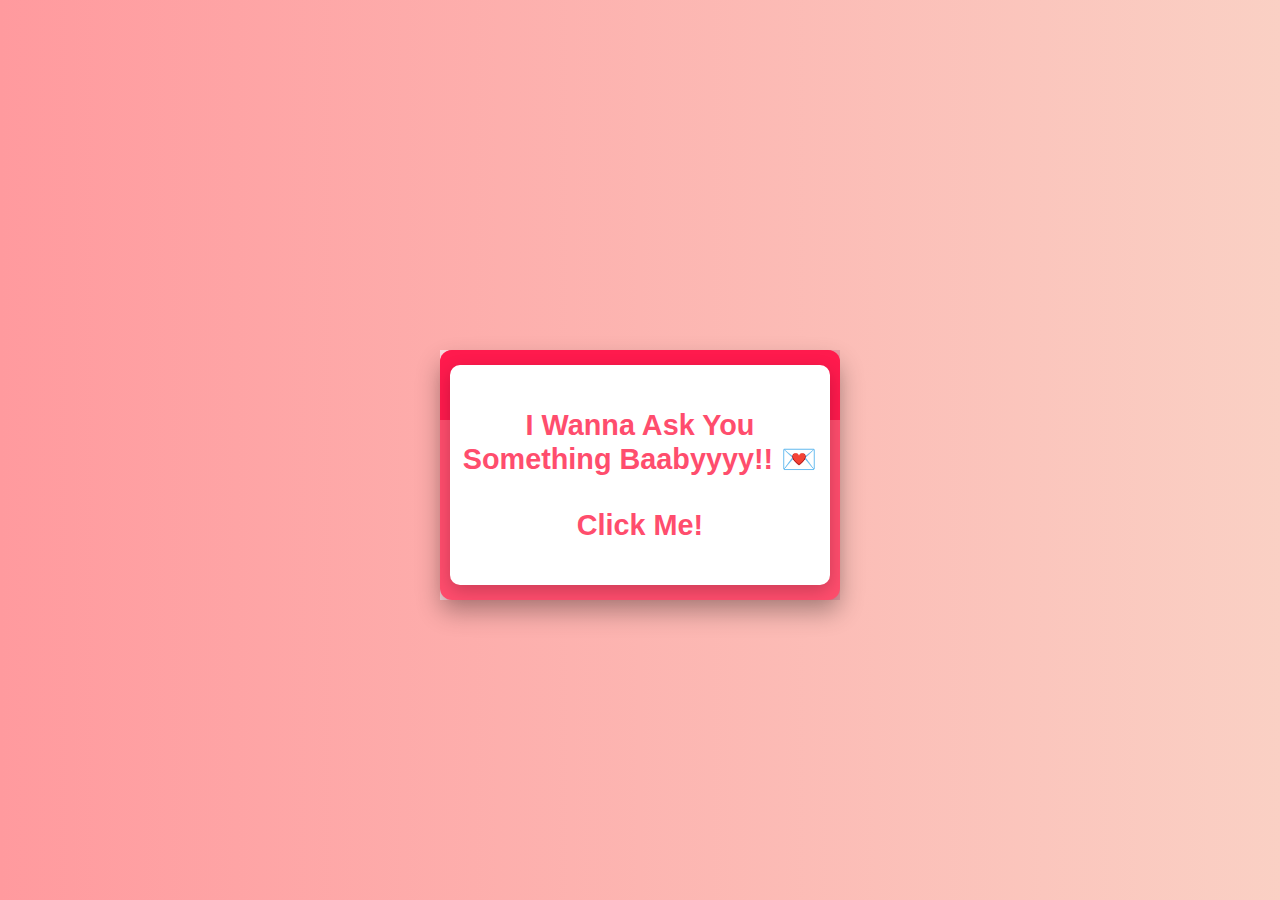
<file: index.html>
<!DOCTYPE html>
<html lang="en">
<head>
    <meta charset="UTF-8">
    <meta name="viewport" content="width=device-width, initial-scale=1.0">
    <title>A Letter for You 💌</title>
    <link rel="stylesheet" href="style.css">
    <script defer src="script.js"></script>
</head>

<body class="letter-page">
    <div class="letter-container">
        <!-- Heading Text Above Letter Box -->
       
        
        <!-- Letter Box -->
        <div class="letter-box" id="letterBox">
            <div class="letter-flap"></div>
            <div class="letter" id="letter">
                <p>I Wanna Ask You Something Baabyyyy!! 💌
                    <br>
                    <br>
                    Click Me!
                </p>
            </div>
        </div>
    </div>
</body>
</html>
</file>
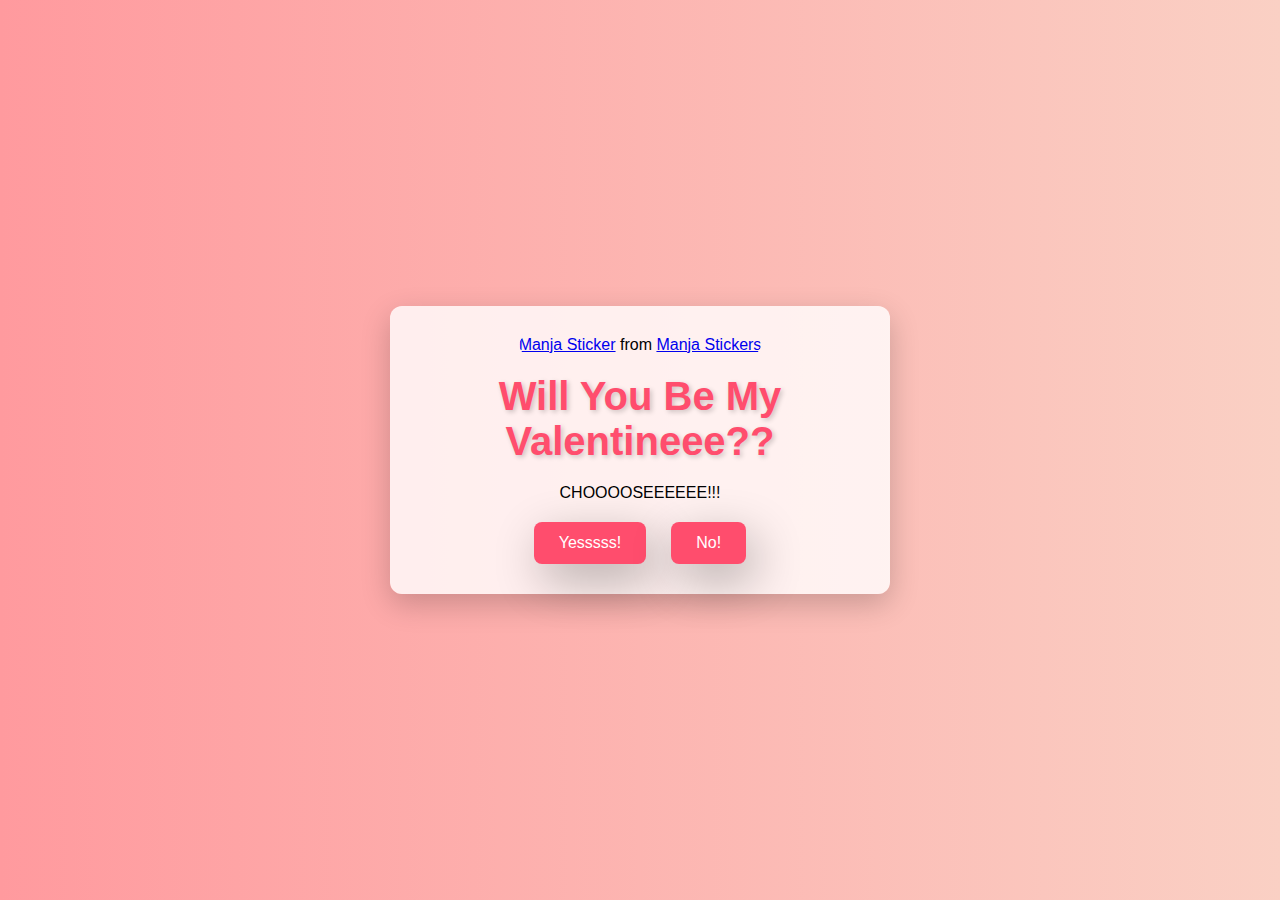
<file: question.html>
<!DOCTYPE html>
<html lang="en">
<head>
    <meta charset="UTF-8">
    <meta name="viewport" content="width=device-width, initial-scale=1.0">
    <title>Valentine?</title>
    <link rel="stylesheet" href="style.css">
    <script defer src="script.js"></script>
</head>
<body>
    <div class="container">
        <div class="tenor-gif-embed" data-postid="22885016" data-share-method="host" data-aspect-ratio="1.04918" data-width="100%">
            <a href="https://tenor.com/view/manja-gif-22885016">Manja Sticker</a> from 
            <a href="https://tenor.com/search/manja-stickers">Manja Stickers</a>
        </div>
        <script type="text/javascript" async src="https://tenor.com/embed.js"></script>

        <h1>Will You Be My Valentineee??</h1>
        <p>CHOOOOSEEEEEE!!!</p>
        
        <div class="btn">
            <a id="yesBtn" href="yes.html">Yesssss!</a>
            <a id="noBtn">No!</a>
        </div>
    </div>
</body>
</html>
</file>
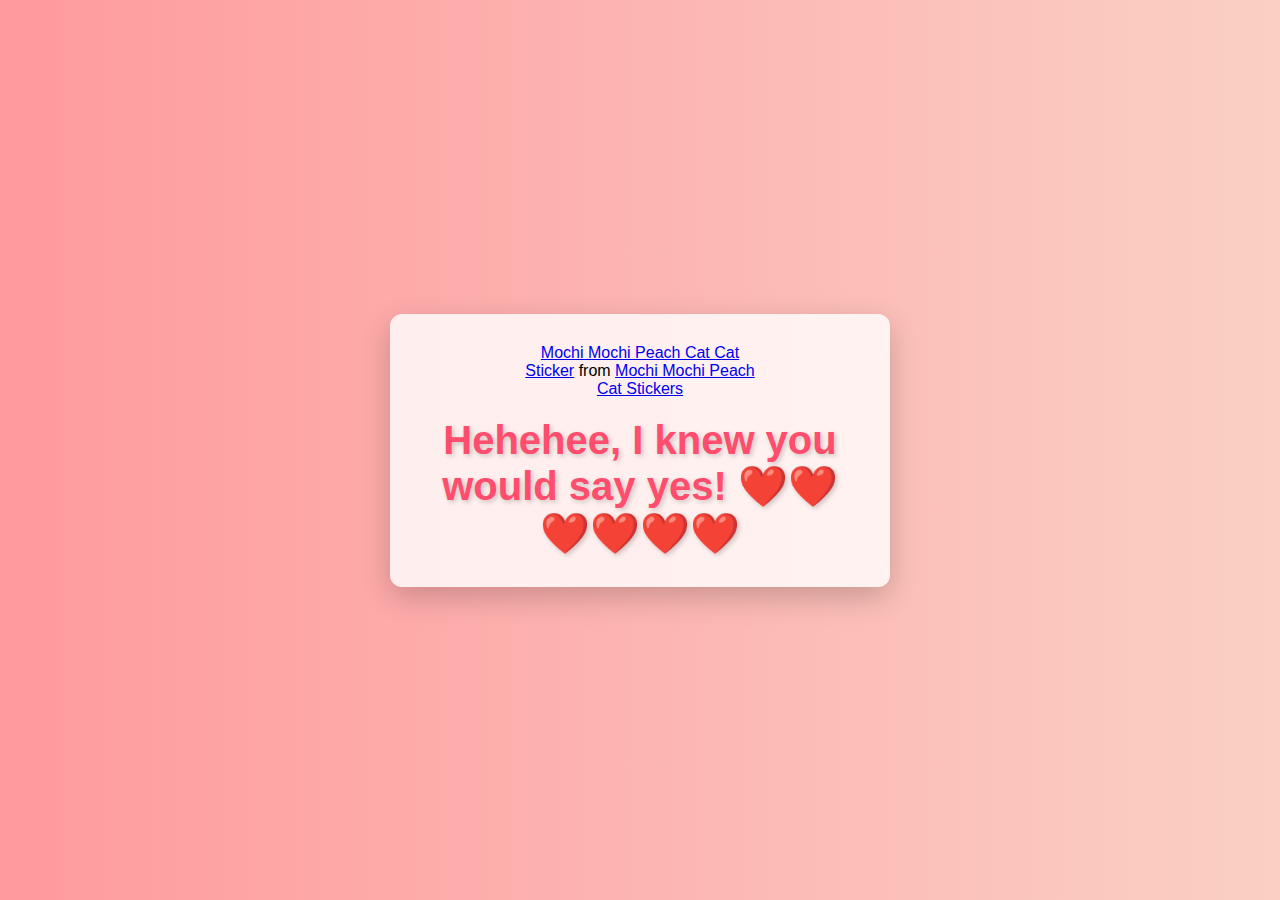
<file: yes.html>
<!DOCTYPE html>
<html lang="en">
<head>
    <meta charset="UTF-8">
    <meta name="viewport" content="width=device-width, initial-scale=1.0">
    <title>Valentine?</title>
    <link rel="stylesheet" href="style.css">
    <script defer src="script.js"></script>
</head>
<body class="yes-page"> <!-- Add this class to enable emoji rain -->
    <div class="container">
        <div class="tenor-gif-embed" data-postid="17946879" data-share-method="host" data-aspect-ratio="1.06667" data-width="100%">
            <a href="https://tenor.com/view/mochi-mochi-peach-cat-cat-kitty-cute-pet-head-gif-17946879">Mochi Mochi Peach Cat Cat Sticker</a> from <a href="https://tenor.com/search/mochi+mochi+peach+cat-stickers">Mochi Mochi Peach Cat Stickers</a>
        </div> 
        <script type="text/javascript" async src="https://tenor.com/embed.js"></script>
        <h1>Hehehee, I knew you would say yes! ❤️❤️❤️❤️❤️❤️</h1>
    </div>
</body>
</html>
</file>
<file: style.css>
* {
    margin: 0;
    padding: 0;
    box-sizing: border-box;
    font-family: 'Poppins', sans-serif;
}

body {
    width: 100%;
    min-height: 100vh;
    display: flex;
    justify-content: center;
    align-items: center;
    background: linear-gradient(to right, #ff9a9e, #fad0c4);
    text-align: center;
    overflow: hidden;
    position: relative;
}

.container {
    display: flex;
    flex-direction: column;
    align-items: center;
    justify-content: center;
    gap: 20px;
    background: rgba(255, 255, 255, 0.8);
    padding: 30px;
    border-radius: 12px;
    box-shadow: 0px 10px 30px rgba(0, 0, 0, 0.2);
    max-width: 500px;
    text-align: center;
    animation: fadeIn 1s ease-in-out;
}

h1 {
    font-size: 2.5rem;
    color: #ff4d6d;
    text-shadow: 2px 2px 5px rgba(0, 0, 0, 0.2);
    animation: bounce 1s infinite alternate;
}

.tenor-gif-embed {
    max-width: 250px;
    border-radius: 10px;
    overflow: hidden;
}

/* Heart and Kiss Emojis */
.emoji {
    font-size: 2rem;
    position: absolute;
    top: -50px;
    animation: emojiRain linear infinite;
}

/* Button Styles */
.btn {
    display: flex;
    gap: 25px;
}

.btn a {
    text-decoration: none;
    color: #fff;
    background: #ff4d6d;
    padding: 12px 25px;
    border-radius: 8px;
    box-shadow: 0.5rem 1rem 3rem rgba(0, 0, 0, 0.3);
    font-size: 1rem;
    transition: background 0.3s ease, transform 0.3s ease;
}

.btn a:hover {
    background: #ff80a0;
    transform: scale(1.1);
}

.heading {
    font-size: 2.5rem;
    font-family: 'Poppins', sans-serif;
    font-weight: bold;
    color: #ff4d6d;
    text-shadow: 2px 2px 8px rgba(0, 0, 0, 0.1);
    margin-bottom: 20px;
    animation: fadeIn 1.5s ease-in-out;
}

/* New styling for text above the letter box */
.letter-text {
    font-size: 2rem;
    font-weight: bold;
    color: #ff4d6d;
    margin-bottom: 20px;
    position: absolute;
    top: 50%; /* Center it vertically */
    transform: translateY(-100%); /* Push it above the letter box */
    z-index: 10;
}

/* Letter Container */
.letter-container {
    display: flex;
    justify-content: center;
    align-items: center;
    background: linear-gradient(to right, #ffdde1, #ee9ca7);
    position: relative;
    margin-top: 50px;
}

/* Letter Box - Bigger */
.letter-box {
    width: 400px;
    height: 250px;
    background: #ff4d6d;
    border-radius: 12px;
    position: relative;
    cursor: pointer;
    display: flex;
    justify-content: center;
    align-items: center;
    box-shadow: 0 12px 25px rgba(0, 0, 0, 0.3);
    transition: transform 0.3s ease-in-out;
    z-index: 1;
}

/* Hover effect */
.letter-box:hover {
    transform: translateY(-5px);
}

/* Letter Flap */
.letter-flap {
    position: absolute;
    top: 0;
    width: 100%;
    height: 70px;
    background: #ff1a4d;
    border-radius: 12px 12px 0 0;
    transition: transform 0.5s ease-in-out;
}

/* Letter - Comes forward instead of moving up */
.letter {
    width: 380px;
    height: 220px;
    background: #fff;
    border-radius: 10px;
    position: absolute;
    bottom: 15px;
    display: flex;
    justify-content: center;
    align-items: center;
    font-size: 1.8rem;
    font-weight: bold;
    color: #ff4d6d;
    box-shadow: 0 6px 18px rgba(0, 0, 0, 0.2);
    transform: scale(1);
    transition: transform 0.8s ease-in-out, box-shadow 0.8s ease-in-out;
    z-index: 2;
}

/* Open Animation - Comes in front */
.letter-open {
    transform: scale(1.5) translateY(-30px);
    box-shadow: 0 12px 35px rgba(0, 0, 0, 0.4);
}

/* Background Blur Effect when opening */
.letter-box.open {
    filter: blur(5px);
}

/* Letter Box Lid Opens */
.letter-box.open .letter-flap {
    transform: rotateX(180deg);
}

/* Animations */
@keyframes fadeIn {
    from {
        opacity: 0;
        transform: translateY(-20px);
    }
    to {
        opacity: 1;
        transform: translateY(0);
    }
}

@keyframes bounce {
    from {
        transform: translateY(0);
    }
    to {
        transform: translateY(-10px);
    }
}

@keyframes emojiRain {
    0% {
        transform: translateY(0);
        opacity: 1;
    }
    100% {
        transform: translateY(100vh);
        opacity: 0;
    }
}
</file>
